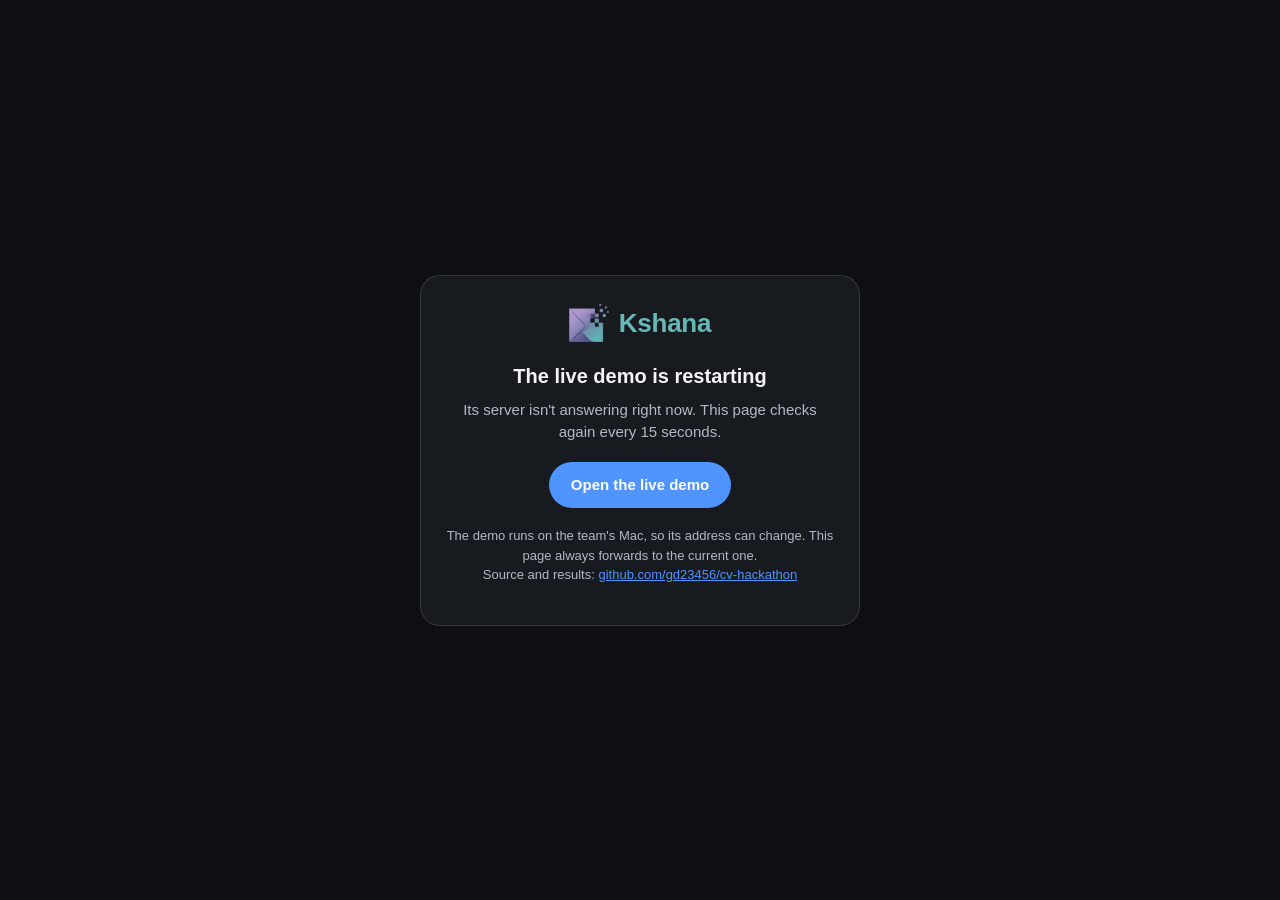
<file: docs/index.html>
<!doctype html>
<html lang="en">
<head>
<meta charset="utf-8">
<meta name="viewport" content="width=device-width, initial-scale=1">
<title>Kshana live demo</title>
<meta name="description" content="Forwards to the current address of the Kshana live demo.">
<meta name="theme-color" content="#0d0f13">
<link rel="icon" type="image/png" href="logo-mark.png">
<style>
  :root { --bg: #0d0f13; --panel: #171b20; --text: #f2f4f7; --muted: #b1b9c4; --accent: #4f94ff; --line: rgba(255, 255, 255, 0.12); }
  * { box-sizing: border-box; }
  body { margin: 0; min-height: 100vh; display: grid; place-items: center; padding: 24px 16px; background: var(--bg); color: var(--text);
         font: 16px/1.5 -apple-system, BlinkMacSystemFont, "Segoe UI", Inter, Roboto, Arial, sans-serif; }
  main { width: 100%; max-width: 440px; padding: 28px 24px; text-align: center; background: var(--panel); border: 1px solid var(--line); border-radius: 20px; }
  .brand { display: flex; align-items: center; justify-content: center; gap: 10px; margin-bottom: 18px; }
  .brand img { width: 40px; height: auto; }
  .brand span { font-size: 26px; font-weight: 700; color: #66b8b4; letter-spacing: -0.01em; }
  h1 { margin: 0 0 8px; font-size: 20px; }
  p { margin: 0 0 12px; color: var(--muted); font-size: 15px; }
  a { color: var(--accent); overflow-wrap: anywhere; }
  .go { display: inline-block; margin-top: 6px; padding: 12px 22px; border-radius: 999px; background: var(--accent); color: #fff; font-weight: 600; text-decoration: none; }
  .small { margin-top: 18px; font-size: 13px; }
  [hidden] { display: none; }
</style>
</head>
<body>
<main>
  <div class="brand"><img src="logo-mark.png" alt=""><span>Kshana</span></div>
  <h1 id="title">Opening the live demo</h1>
  <p id="status" role="status">Finding the current address.</p>
  <p id="manual" hidden><a class="go" id="go" href="#">Open the live demo</a></p>
  <p class="small">The demo runs on the team's Mac, so its address can change. This page always forwards to the current one.<br>
    Source and results: <a href="https://github.com/gd23456/cv-hackathon">github.com/gd23456/cv-hackathon</a></p>
</main>
<script>
// The current address lives in docs/live.json, which is updated whenever the tunnel restarts.
const REPO_FILE = "https://raw.githubusercontent.com/gd23456/cv-hackathon/main/docs/live.json";
const RETRY_MS = 15000;
const title = document.getElementById("title");
const status = document.getElementById("status");
const manual = document.getElementById("manual");
const go = document.getElementById("go");

async function currentLink() {
  for (const source of [`${REPO_FILE}?t=${Date.now()}`, `live.json?t=${Date.now()}`]) {
    try {
      const response = await fetch(source, { cache: "no-store" });
      if (response.ok) {
        const data = await response.json();
        if (data.url) return data.url;
      }
    } catch { /* try the next source */ }
  }
  return null;
}

// A tunnel that's gone fails to resolve, so a request that gets any answer means it's up.
async function reachable(url) {
  try {
    await fetch(`${url}/health`, { mode: "no-cors", cache: "no-store", signal: AbortSignal.timeout(8000) });
    return true;
  } catch {
    return false;
  }
}

async function forward() {
  const url = await currentLink();
  if (!url) {
    status.textContent = "Couldn't read the current address. Trying again shortly.";
    return setTimeout(forward, RETRY_MS);
  }
  go.href = url;
  manual.hidden = false;
  if (await reachable(url)) {
    status.textContent = "Forwarding now.";
    location.replace(url);
  } else {
    title.textContent = "The live demo is restarting";
    status.textContent = "Its server isn't answering right now. This page checks again every 15 seconds.";
    setTimeout(forward, RETRY_MS);
  }
}

forward();
</script>
</body>
</html>
</file>
